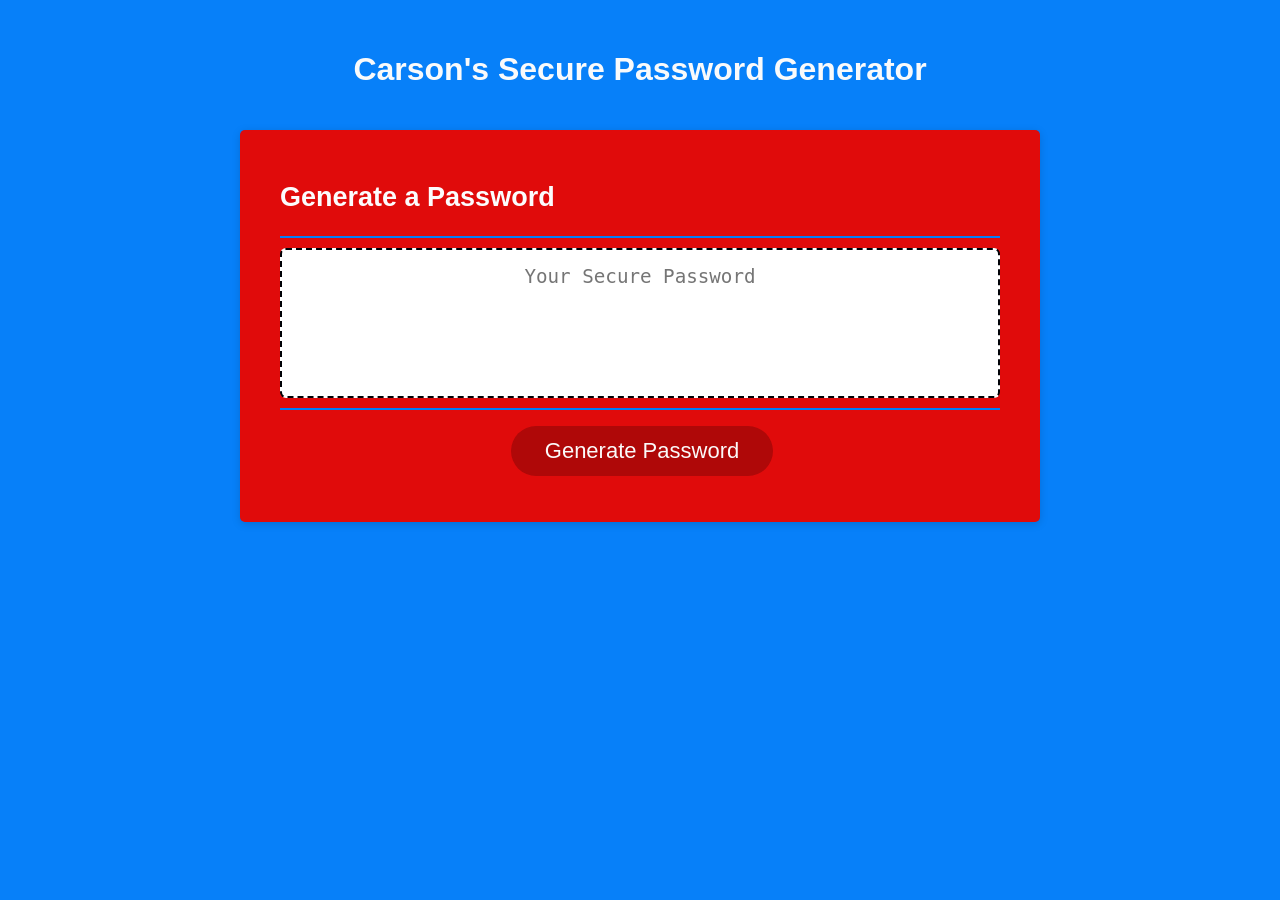
<file: index.html>
<!DOCTYPE html>
<html lang="en">
  <head>
    <meta charset="UTF-8" />
    <meta name="viewport" content="width=device-width, initial-scale=1.0" />
    <meta http-equiv="X-UA-Compatible" content="ie=edge" />
    <title>Carson's Password Generator</title>
    <link rel="stylesheet" href="style.css" />
  </head>
  <body>
    <div class="wrapper">
      <header>
        <h1>Carson's Secure Password Generator</h1>
      </header>
      <div class="card">
        <div class="card-header">
          <h2>Generate a Password</h2>
        </div>
        <div class="card-body">
          <textarea
            readonly
            id="password"
            placeholder="Your Secure Password"
            aria-label="Generated Password"
          ></textarea>
        </div>
        <div class="card-footer">
          <button id="generate" class="btn">Generate Password</button>
        </div>
      </div>
    </div>
    <script src="script.js"></script>
  </body>
</html>
</file>
<file: style.css>
*,
*::before,
*::after {
  box-sizing: border-box;
}

html,
body,
.wrapper {
  height: 100%;
  margin: 0;
  padding: 0;
}

body {
  font-family: sans-serif;
  background-color: #0780f9;
}

.wrapper {
  padding-top: 30px;
  padding-left: 20px;
  padding-right: 20px;
}

header {
  text-align: center;
  padding: 20px;
  padding-top: 0px;
  color: hsl(210, 17%, 98%);
}

.card {
  background-color: hsl(0, 91%, 46%);
  border-radius: 5px;
  border-width: 1px;
  box-shadow: rgba(0, 0, 0, 0.15) 0px 2px 8px 0px;
  color: hsl(210, 33%, 99%);
  font-size: 18px;
  margin: 0 auto;
  max-width: 800px;
  padding: 30px 40px;
}

.card-header::after {
  content: " ";
  display: block;
  width: 100%;
  background: #047ef7;
  height: 2px;
}

.card-body {
  min-height: 100px;
}

.card-footer {
  text-align: center;
}

.card-footer::before {
  content: " ";
  display: block;
  width: 100%;
  background: #027df9;
  height: 2px;
}

.card-footer::after {
  content: " ";
  display: block;
  clear: both;
}

.btn {
  border: none;
  background-color: hsl(360, 91%, 36%);
  border-radius: 25px;
  box-shadow: rgba(0, 0, 0, 0.1) 0px 1px 6px 0px rgba(0, 0, 0, 0.2) 0px 1px 1px
    0px;
  color: hsl(0, 17%, 98%);
  display: inline-block;
  font-size: 22px;
  line-height: 22px;
  margin: 16px 16px 16px 20px;
  padding: 14px 34px;
  text-align: center;
  cursor: pointer;
}

button[disabled] {
  cursor: default;
  background: #f9fafb;
}

.float-right {
  float: right;
}

#password {
  -webkit-appearance: none;
  -moz-appearance: none;
  appearance: none;
  border: none;
  display: block;
  width: 100%;
  padding-top: 15px;
  padding-left: 15px;
  padding-right: 15px;
  padding-bottom: 85px;
  font-size: 1.2rem;
  text-align: center;
  margin-top: 10px;
  margin-bottom: 10px;
  border: 2px dashed #000207;
  border-radius: 6px;
  resize: none;
  overflow: hidden;
}

@media (max-width: 690px) {
  .btn {
    font-size: 1rem;
    margin: 16px 0px 0px 0px;
    padding: 10px 15px;
  }

  #password {
    font-size: 1rem;
  }
}

@media (max-width: 500px) {
  .btn {
    font-size: 0.8rem;
  }
}
</file>
